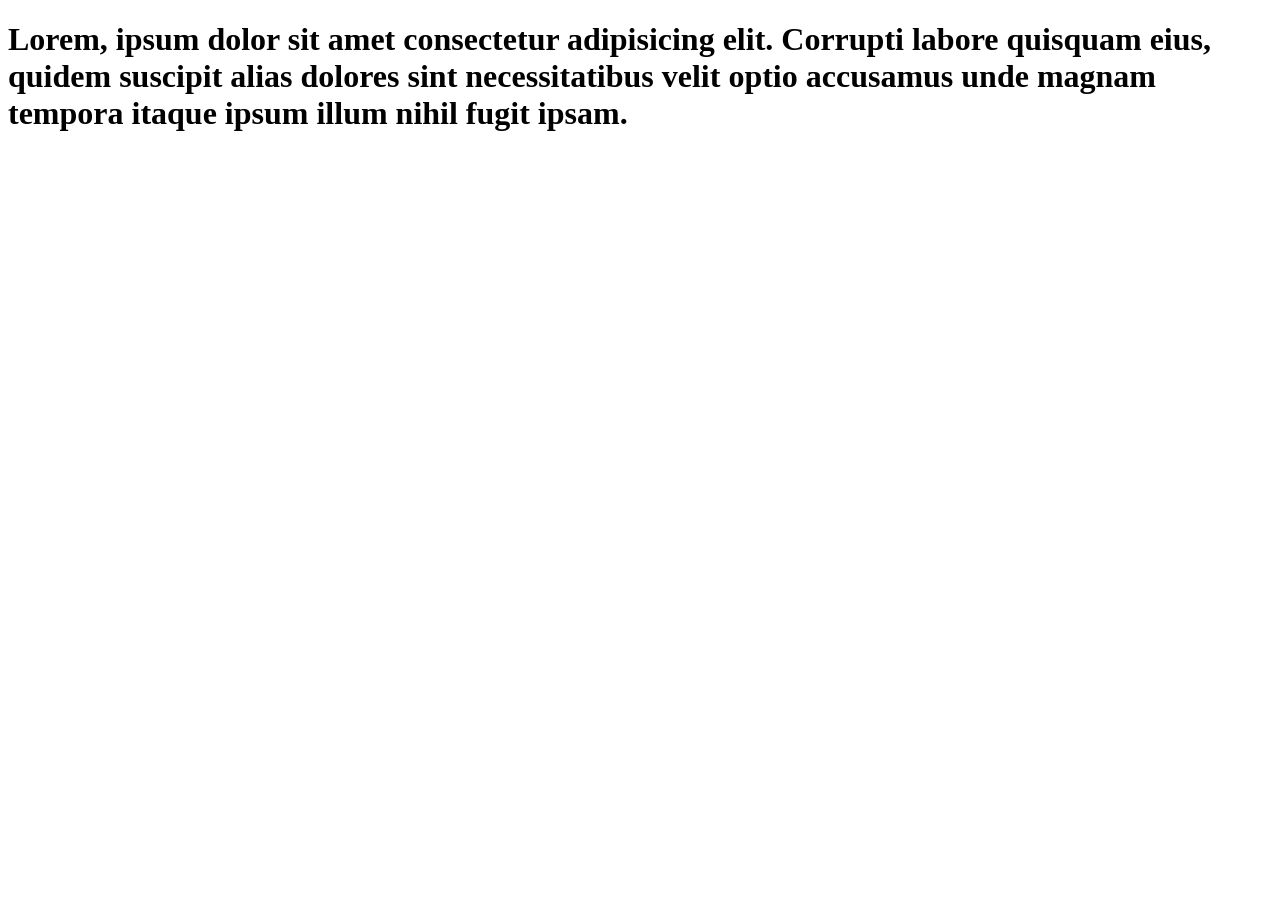
<file: mores.html>
<!DOCTYPE html>
<html lang="en">
<head>
    <meta charset="UTF-8">
    <meta name="viewport" content="width=device-width, initial-scale=1.0">
    <title>Document</title>
</head>
<body>
    <h1>Lorem, ipsum dolor sit amet consectetur adipisicing elit. Corrupti labore quisquam eius, quidem suscipit alias dolores sint necessitatibus velit optio accusamus unde magnam tempora itaque ipsum illum nihil fugit ipsam.</h1>
</body>
</html>
</file>
